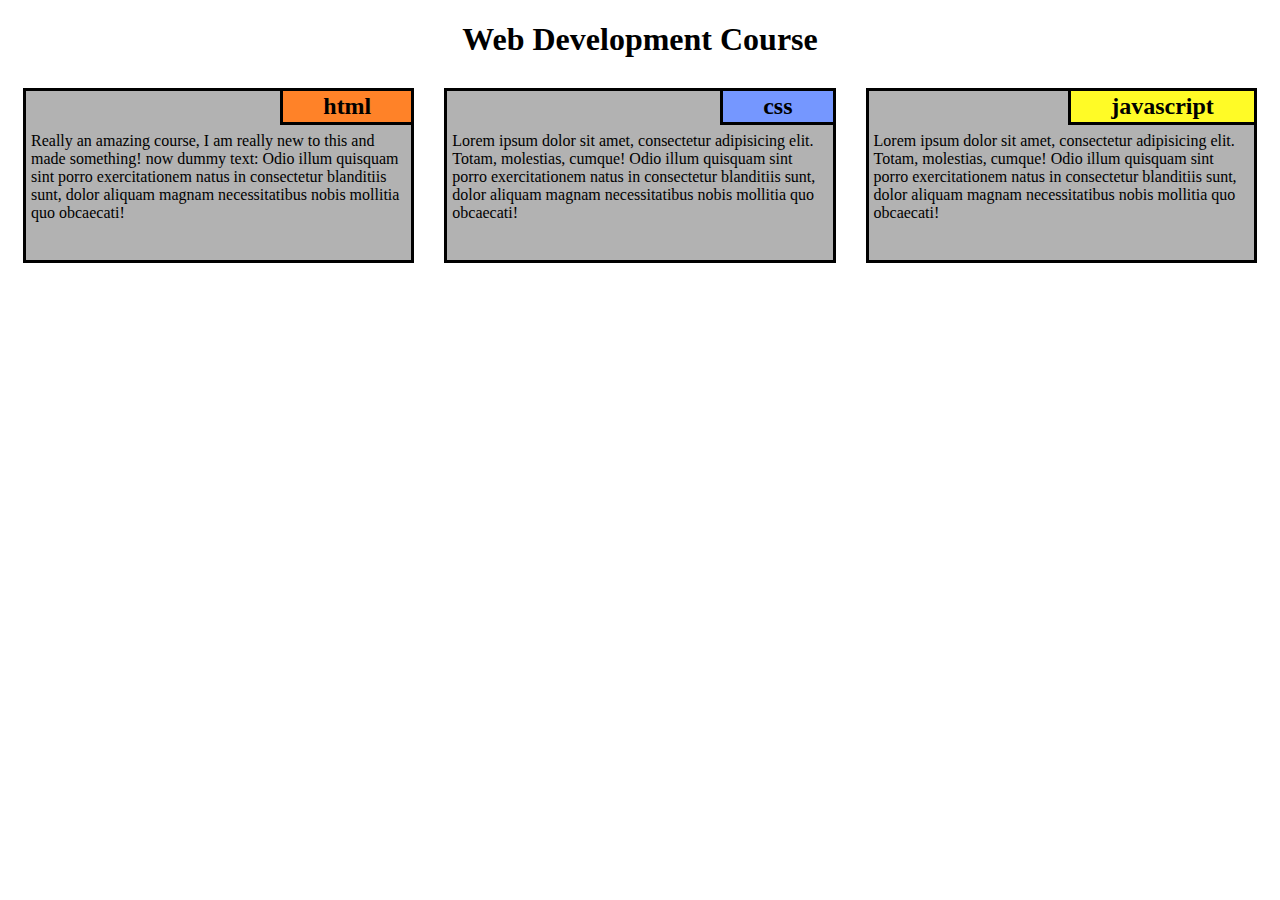
<file: module2-solution/index.html>
<!DOCTYPE html>
<html>
<head>
	<meta charset="utf-8">
	<meta name="viewport" content="width=device-width, initial-scale=1">
	<title>Module2-Solution</title>
	<link rel="stylesheet" href="css/style.css"></link>
</head>
<body>
	<h1>Web Development Course</h1>
	<div class="row">
		<div class="col-lg-4 col-md-6">
			<div class="box">
				<h2 id=html>html</h2>
				<p>Really an amazing course, I am really new to this and made something! now dummy text: Odio illum quisquam sint porro exercitationem natus in consectetur blanditiis sunt, dolor aliquam magnam necessitatibus nobis mollitia quo obcaecati!</p>
			</div>
		</div>
		<div class="col-lg-4 col-md-6">
			<div class="box">
				<h2 id=css>css</h2>
				<p>Lorem ipsum dolor sit amet, consectetur adipisicing elit. Totam, molestias, cumque! Odio illum quisquam sint porro exercitationem natus in consectetur blanditiis sunt, dolor aliquam magnam necessitatibus nobis mollitia quo obcaecati!</p>
			</div>
		</div>
		<div class="col-lg-4 col-md-12">
			<div class="box">
				<h2 id=java>javascript</h2>
				<p>Lorem ipsum dolor sit amet, consectetur adipisicing elit. Totam, molestias, cumque! Odio illum quisquam sint porro exercitationem natus in consectetur blanditiis sunt, dolor aliquam magnam necessitatibus nobis mollitia quo obcaecati!</p>
			</div>
		</div>
	</div>

</body>
</html>
</file>
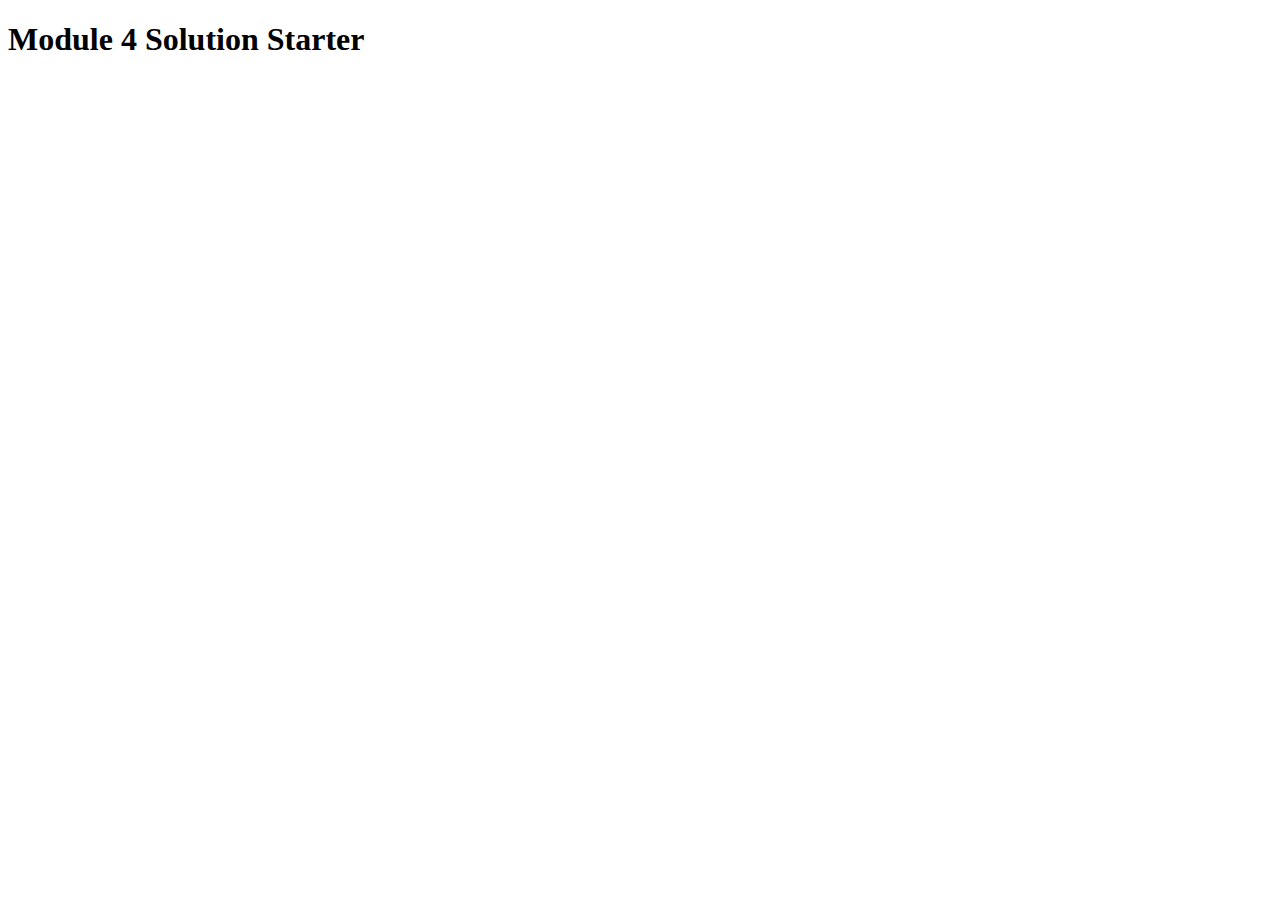
<file: module4-solution/index.html>
<!DOCTYPE html>
<html>
<head>
  <meta charset="utf-8">
  <title>Module 4 Solution Starter</title>
  <script src="SpeakHello.js"></script>
  <script src="SpeakGoodBye.js"></script>
  <script src="script.js"></script>
</head>
<body>
  <h1>Module 4 Solution Starter</h1>
</body>
</html>
</file>
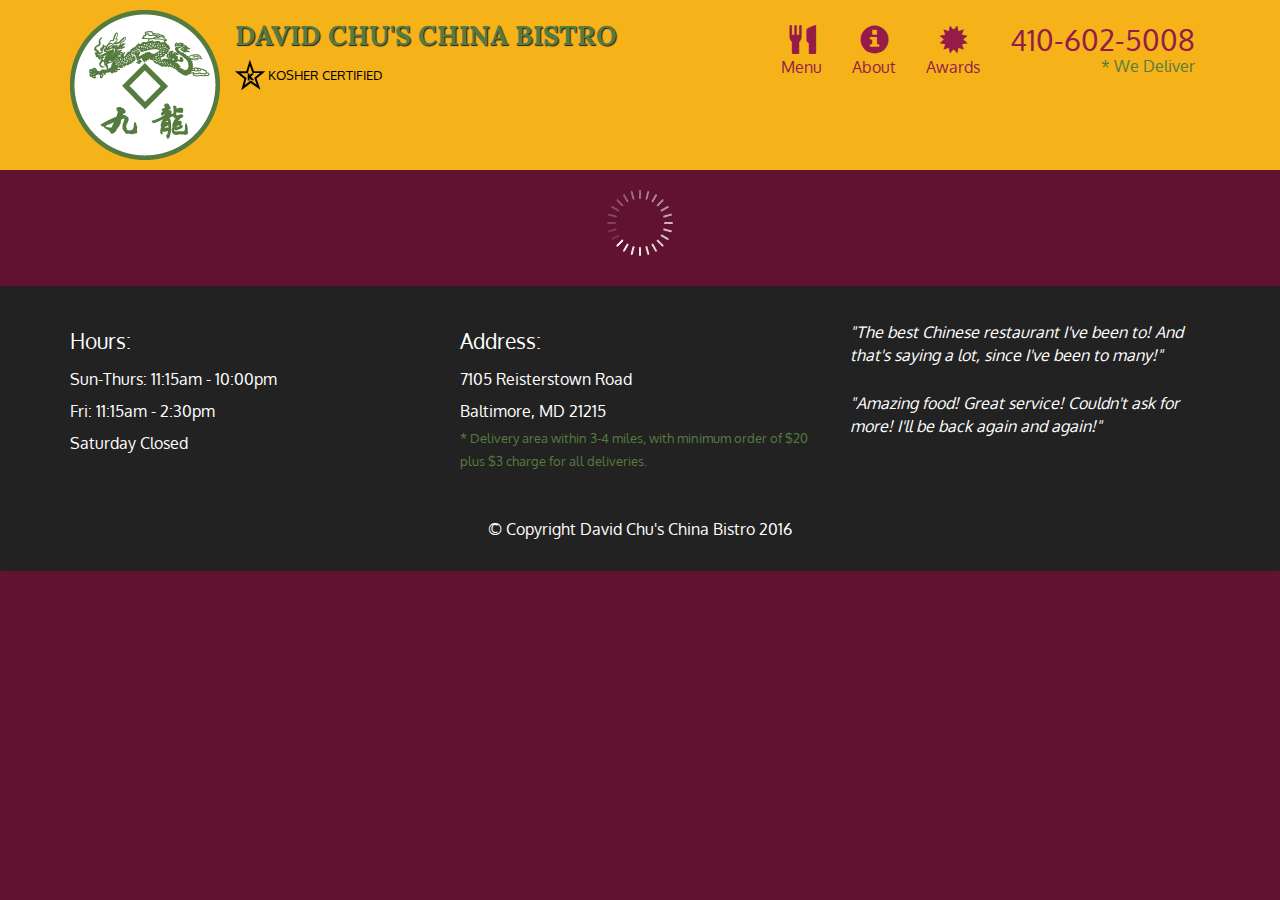
<file: module5-solution/index.html>
<!doctype html>
<html lang="en">
  <head>
    <meta charset="utf-8">
    <meta http-equiv="X-UA-Compatible" content="IE=edge">
    <meta name="viewport" content="width=device-width, initial-scale=1">
    <title>David Chu's China Bistro</title>
    <link rel="stylesheet" href="css/bootstrap.min.css">
    <link rel="stylesheet" href="css/styles.css">
    <link href='https://fonts.googleapis.com/css?family=Oxygen:400,300,700' rel='stylesheet' type='text/css'>
    <link href='https://fonts.googleapis.com/css?family=Lora' rel='stylesheet' type='text/css'>
  </head>
<body>
  <header>
    <nav id="header-nav" class="navbar navbar-default">
      <div class="container">
        <div class="navbar-header">
          <a href="index.html" class="pull-left visible-md visible-lg">
            <div id="logo-img" alt="Logo image"></div>
          </a>

          <div class="navbar-brand">
            <a href="index.html"><h1>David Chu's China Bistro</h1></a>
            <p>
              <img src="images/star-k-logo.png" alt="Kosher certification">
              <span>Kosher Certified</span>
            </p>
          </div>

          <button id="navbarToggle" type="button" class="navbar-toggle collapsed" data-toggle="collapse" data-target="#collapsable-nav" aria-expanded="false">
            <span class="sr-only">Toggle navigation</span>
            <span class="icon-bar"></span>
            <span class="icon-bar"></span>
            <span class="icon-bar"></span>
          </button>
        </div>
        
        <div id="collapsable-nav" class="collapse navbar-collapse">
           <ul id="nav-list" class="nav navbar-nav navbar-right">
            <li id="navHomeButton" class="visible-xs active">
              <a href="index.html">
                <span class="glyphicon glyphicon-home"></span> Home</a>
            </li>
            <li id="navMenuButton">
              <a href="#" onclick="$dc.loadMenuCategories();">
                <span class="glyphicon glyphicon-cutlery"></span><br class="hidden-xs"> Menu</a>
            </li>
            <li>
              <a href="#">
                <span class="glyphicon glyphicon-info-sign"></span><br class="hidden-xs"> About</a>
            </li>
            <li>
              <a href="#">
                <span class="glyphicon glyphicon-certificate"></span><br class="hidden-xs"> Awards</a>
            </li>
            <li id="phone" class="hidden-xs">
              <a href="tel:410-602-5008">
                <span>410-602-5008</span></a><div>* We Deliver</div>
            </li>
          </ul><!-- #nav-list -->
        </div><!-- .collapse .navbar-collapse -->
      </div><!-- .container -->
    </nav><!-- #header-nav -->
  </header>

  <div id="call-btn" class="visible-xs">
    <a class="btn" href="tel:410-602-5008">
    <span class="glyphicon glyphicon-earphone"></span>
    410-602-5008
    </a>
  </div>
  <div id="xs-deliver" class="text-center visible-xs">* We Deliver</div>

  <div id="main-content" class="container"></div>

  <footer class="panel-footer">
    <div class="container">
      <div class="row">
        <section id="hours" class="col-sm-4">
          <span>Hours:</span><br>
          Sun-Thurs: 11:15am - 10:00pm<br>
          Fri: 11:15am - 2:30pm<br>
          Saturday Closed
          <hr class="visible-xs">
        </section>
        <section id="address" class="col-sm-4">
          <span>Address:</span><br>
          7105 Reisterstown Road<br>
          Baltimore, MD 21215
          <p>* Delivery area within 3-4 miles, with minimum order of $20 plus $3 charge for all deliveries.</p>
          <hr class="visible-xs">
        </section>
        <section id="testimonials" class="col-sm-4">
          <p>"The best Chinese restaurant I've been to! And that's saying a lot, since I've been to many!"</p>
          <p>"Amazing food! Great service! Couldn't ask for more! I'll be back again and again!"</p>
        </section>
      </div>
      <div class="text-center">&copy; Copyright David Chu's China Bistro 2016</div>
    </div>
  </footer>

  <!-- jQuery (Bootstrap JS plugins depend on it) -->
  <script src="js/jquery-2.1.4.min.js"></script>
  <script src="js/bootstrap.min.js"></script>
  <script src="js/ajax-utils.js"></script>
  <script src="js/script.js"></script>
</body>
</html>
</file>
<file: module2-solution/css/style.css>
* {
  box-sizing: border-box;
}

h1{
	margin-bottom: 30px;
	text-align: center;
}

.box{
	background-color: #b2b2b2;
	border: 3px solid black;
	padding: 25px 5px 5px 5px;
	height: 175px;
	margin-right: 15px;
	margin-left: 15px;
	margin-bottom: 30px;
	position: relative;
}

h2{
	margin: 0px;
	border-left: 3px solid black;
	border-bottom: 3px solid black;
	padding: 2px 40px 2px 40px;
	text-align: center;
	position: absolute;
	top: 0;
	right: 0;
}

#html{
	background-color: #ff8228;

}

#css{
	background-color: #7597ff;
}

#java{
	background-color: #fffb26;
}

.row{
	width: 100%;
}

@media (min-width: 992px) {
  .col-lg-4{
    float: left;
  }
  .col-lg-4 {
    width: 33.33%;
  }

}

@media (min-width: 768px) and (max-width: 991px) {
  .col-md-6, .col-md-12{
    float: left;
  }
  .col-md-6 {
    width: 50%;
  }

  .col-md-12 {
    width: 100%;
  }
}
</file>
<file: module5-solution/css/styles.css>
body {
  font-size: 16px;
  color: #fff;
  background-color: #61122f;
  font-family: 'Oxygen', sans-serif;
}

/** HEADER **/
#header-nav {
  background-color: #f6b319;
  border-radius: 0;
  border: 0;
}

#logo-img {
  background: url('../images/restaurant-logo_large.png') no-repeat;
  width: 150px;
  height: 150px;
  margin: 10px 15px 10px 0;
}

.navbar-brand {
  padding-top: 25px;
}
.navbar-brand h1 { /* Restaurant name */
  font-family: 'Lora', serif;
  color: #557c3e;
  font-size: 1.5em;
  text-transform: uppercase;
  font-weight: bold;
  text-shadow: 1px 1px 1px #222;
  margin-top: 0;
  margin-bottom: 0;
  line-height: .75;
}
.navbar-brand a:hover, .navbar-brand a:focus {
  text-decoration: none;
}
.navbar-brand p { /* Kosher cert */
  color: #000;
  text-transform: uppercase;
  font-size: .7em;
  margin-top: 15px;
}
.navbar-brand p span { /* Star-K */
  vertical-align: middle;
}

#nav-list {
  margin-top: 10px;
}
#nav-list a {
  color: #951C49;
  text-align: center;
}
#nav-list a:hover {
  background: #E7E7E7;
}
#nav-list a span {
  font-size: 1.8em;
}

#phone {
  margin-top: 5px;
}
#phone a { /* Phone number */
  text-align: right;
  padding-bottom: 0;
}
#phone div { /* We Deliver */
  color: #557c3e;
  text-align: right;
  padding-right: 15px;
}

.navbar-header button.navbar-toggle, .navbar-header .icon-bar {
  border: 1px solid #61122f;
}
.navbar-header button.navbar-toggle {
  clear: both;
  margin-top: -30px;
}
/* END HEADER */

/* FOOTER */
.panel-footer {
  margin-top: 30px;
  padding-top: 35px;
  padding-bottom: 30px;
  background-color: #222;
  border-top: 0;
}
.panel-footer div.row {
  margin-bottom: 35px;
}
#hours, #address {
  line-height: 2;
}
#hours > span, #address > span {
  font-size: 1.3em;
}
#address p {
  color: #557c3e;
  font-size: .8em;
  line-height: 1.8;
}
#testimonials {
  font-style: italic;
}
#testimonials p:nth-child(2) {
  margin-top: 25px;
}
/* END FOOTER */



/* HOME PAGE */
.container .jumbotron {
  box-shadow: 0 0 50px #3F0C1F;
  border: 2px solid #3F0C1F;
}

#menu-tile, #specials-tile, #map-tile {
  height: 250px;
  width: 100%;
  margin-bottom: 15px;
  position: relative;
  border: 2px solid #3F0C1F;
  overflow: hidden;
}
#menu-tile:hover, #specials-tile:hover, #map-tile:hover {
  box-shadow: 0 1px 5px 1px #cccccc;
}
#menu-tile {
  background: url('../images/menu-tile.jpg') no-repeat;
  background-position: center;
}
#specials-tile {
  background: url('../images/specials-tile.jpg') no-repeat;
  background-position: center;
}
#menu-tile span, #specials-tile span, #map-tile span {
  position: absolute;
  bottom: 0;
  right: 0;
  width: 100%;
  text-align: center;
  font-size: 1.6em;
  text-transform: uppercase;
  background-color: #000;
  color: #fff;
  opacity: .8;
}
/* END HOME PAGE */

/* MENU CATEGORIES PAGE */
.category-tile { 
  position: relative;
  border: 2px solid #3F0C1F;
  overflow: hidden;
  width: 200px;
  height: 200px;
  margin: 0 auto 15px;
}
.category-tile span {
  position: absolute;
  bottom: 0;
  right: 0;
  width: 100%;
  text-align: center;
  font-size: 1.2em;
  text-transform: uppercase;
  background-color: #000;
  color: #fff;
  opacity: .8;
}
.category-tile:hover {
  box-shadow: 0 1px 5px 1px #cccccc;
}

#menu-categories-title + div {
  margin-bottom: 50px;
}
/* END MENU CATEGORIES PAGE */

/* SINGLE CATEGORY PAGE */
.menu-item-tile {
  margin-bottom: 25px;
}
.menu-item-tile hr {
  width: 80%;
}
.menu-item-tile .menu-item-price {
  font-size: 1.1em;
  text-align: right;
  margin-top: -15px;
  margin-right: -15px;
}
.menu-item-tile .menu-item-price span {
  font-size: .6em;
}
.menu-item-photo {
  position: relative;
  border: 2px solid #3F0C1F; 
  overflow: hidden;
  padding: 0;
  margin-right: -15px;
  margin-left: auto;
  margin-bottom: 20px;
  max-width: 250px;
}
.menu-item-photo div {
  position: absolute;
  bottom: 0;
  right: 0;
  width: 80px;
  background-color: #557c3e;
  text-align: center;
}
.menu-item-description {
  padding-right: 30px;
}
h3.menu-item-title {
  margin: 0 0 10px;
}
.menu-item-details {
  font-size: .9em;
  font-style: italic;
}
/* END SINGLE CATEGORY PAGE */


/********** Large devices only **********/
@media (min-width: 1200px) {
  .container .jumbotron {
    background: url('../images/jumbotron_1200.jpg') no-repeat;
    height: 675px;
  }
}

/********** Medium devices only **********/
@media (min-width: 992px) and (max-width: 1199px) {
  /* Header */
  #logo-img {
    background: url('../images/restaurant-logo_medium.png') no-repeat;
    width: 100px;
    height: 100px;
    margin: 5px 5px 5px 0;
  }
  /* End Header */

  /* Home Page */
  .container .jumbotron {
    background: url('../images/jumbotron_992.jpg') no-repeat;
    height: 558px;
  }
  /* End Home Page */
}

/********** Small devices only **********/
@media (min-width: 768px) and (max-width: 991px) {
  /* Home Page */
  .container .jumbotron {
    background: url('../images/jumbotron_768.jpg') no-repeat;
    height: 432px;
  }
  /* End Home Page */
}

/********** Extra small devices only **********/
@media (max-width: 767px) {
  /* Header */
  .navbar-brand {
    padding-top: 10px;
    height: 80px;
  }
  .navbar-brand h1 { /* Restaurant name */
    padding-top: 10px;
    font-size: 5vw; /* 1vw = 1% of viewport width */
  }
  .navbar-brand p { /* Kosher cert */
    font-size: .6em;
    margin-top: 12px;
  }
  .navbar-brand p img { /* Star-K */
    height: 20px;
  }

  #collapsable-nav a { /* Collapsed nav menu text */
    font-size: 1.2em;
  }
  #collapsable-nav a span { /* Collapsed nav menu glyph */
    font-size: 1em;
    margin-right: 5px;
  }

  #call-btn > a {
    font-size: 1.5em;
    display: block;
    margin: 0 20px;
    padding: 10px;
    border: 2px solid #fff;
    background-color: #f6b319;
    color: #951c49;
  }
  #xs-deliver {
    margin-top: 5px;
    font-size: .7em;
    letter-spacing: .1em;
    text-transform: uppercase;
  }
  /* End Header */

  /* Footer */
  .panel-footer section {
    margin-bottom: 30px;
    text-align: center;
  }
  .panel-footer section:nth-child(3) {
    margin-bottom: 0; /* margin already exists on the whole row */
  }
  .panel-footer section hr {
    width: 50%;
  }
  /* End Footer */

  /* Home Page */
  .container .jumbotron {
    margin-top: 30px;
    padding: 0;
  }
  #menu-tile, #specials-tile {
    width: 360px;
    margin: 0 auto 15px;
  }

  .menu-item-photo {
    margin-right: auto;
  }
  .menu-item-tile .menu-item-price {
    text-align: center;
  }
  .menu-item-description {
    text-align: center;;
  }
}


/********** Super extra small devices Only :-) (e.g., iPhone 4) **********/
@media (max-width: 479px) {
  /* Header */
  .navbar-brand h1 { /* Restaurant name */
    padding-top: 5px;
    font-size: 6vw;
  }
  /* End Header */
  
  /* Home page */
  #menu-tile, #specials-tile {
    width: 280px;
    margin: 0 auto 15px;
  }

  .col-xxs-12 {
    position: relative;
    min-height: 1px;
    padding-right: 15px;
    padding-left: 15px;
    float: left;
    width: 100%;
  }
}
</file>
